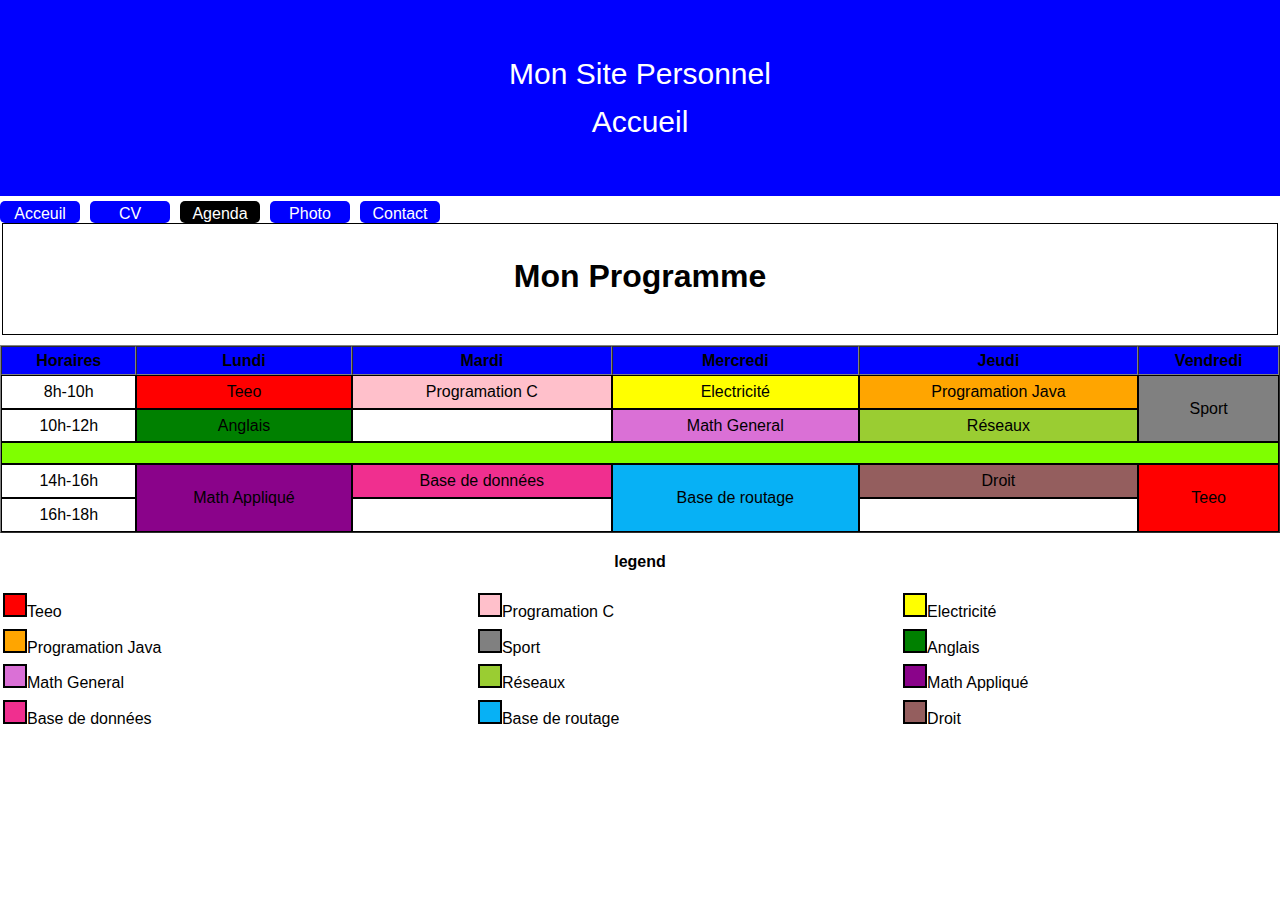
<file: Agenda.html>
<!DOCTYPE html>
<html lang="fr">
<head>
    <meta charset="UTF-8">
    <meta name="viewport" content="width=device-width, initial-scale=1.0">
    <title>Agenda</title>
	<link rel="stylesheet" href="../Style.css">
</head>
<body>
</head>
<body>
    <header>
        <p id="mes">Mon Site Personnel <br>Accueil</p>
    </header>
    <nav>
        <ul class="lu">
            <li class="le"><a href="../index.html">Acceuil</a></li>
            <li class="le"><a href="CV.html">CV</a></li>
            <li class="le" id="select"><a href="Agenda.html">Agenda</a></li>
            <li class="le"><a href="Photo.html">Photo</a></li>
            <li class="le"><a href="Contact.html">Contact</a></li>

        </ul>
    </nav>
	<fieldset>
		<h1 class="message">Mon Programme</h1>
	</fieldset>
    <section >
		<table class="tableau" id="Agenda" border=1 cellspacing=0>
				<tr class="TR"> 
					<th>Horaires</th>
					<th>Lundi</th>
					<th>Mardi</th>
					<th>Mercredi</th>
					<th>Jeudi</th>
					<th>Vendredi</th>
				</tr>
				<tr class="TR"> 
					<td class="TD">8h-10h</td>
					<td class="TD" id="red">Teeo</td>
					<td class="TD" id="pink">Programation C</td>
					<td class="TD" id="yellow">Electricité</td>
					<td class="TD" id="orang">Programation Java</td>
					<td class="TD" id="gris" rowspan=2>Sport</td>
				</tr>
				<tr class="TR"> 
					<td class="TD">10h-12h</td>
					<td class="TD" id="green">Anglais</td>
					<td class="TD"></td>
					<td class="TD" id="orchid">Math General</td>
					<td class="TD" id="yellowgreen">Réseaux</td>
				</tr>
				<tr id="espace" class="TR"> 
					<td class="TD" id="chartreuse" colspan="6"></td>
				</tr>
				<tr class="TR"> 
					<td class="TD">14h-16h</td>
					<td class="TD" id="web" rowspan=2>Math Appliqué</td>
					<td class="TD" id="bd">Base de données</td>
					<td class="TD" id="br" rowspan=2>Base de routage</td>
					<td class="TD" id="droit">Droit</td>
					<td class="TD" id="red" rowspan=2>Teeo</td>
				</tr>
                <tr class="TR"> 
					<td class="TD">16h-18h</td>
					<td class="TD" ></td>
					<td class="TD" ></td>
				</tr>
		</table>
		<p class="message"><b>legend</b></p>
		<table class="tableau" id="legend">
		<tr>
			<td><span class="square" id="red"></span>Teeo</td>
			<td><span class="square" id="pink"></span>Programation C</td>
			<td><span class="square" id="yellow"></span>Electricité</td>
		</tr>
		<tr>
			<td><span class="square" id="orang"></span>Programation Java</td>
			<td><span class="square" id="gris"></span>Sport</td>
			<td><span class="square" id="green"></span>Anglais</td>
		</tr>
		<tr>
			<td><span class="square" id="orchid"></span>Math General</td>
			<td><span class="square" id="yellowgreen"></span>Réseaux</td>
			<td><span class="square" id="web"></span>Math Appliqué</td>
		</tr>
		<tr>
			<td><span class="square" id="bd"></span>Base de données</td>
			<td><span class="square" id="br"></span>Base de routage</td>
			<td><span class="square" id="droit"></span>Droit</td>
		</tr>
		</table>
		
	</section>
</body>
</html>
</file>
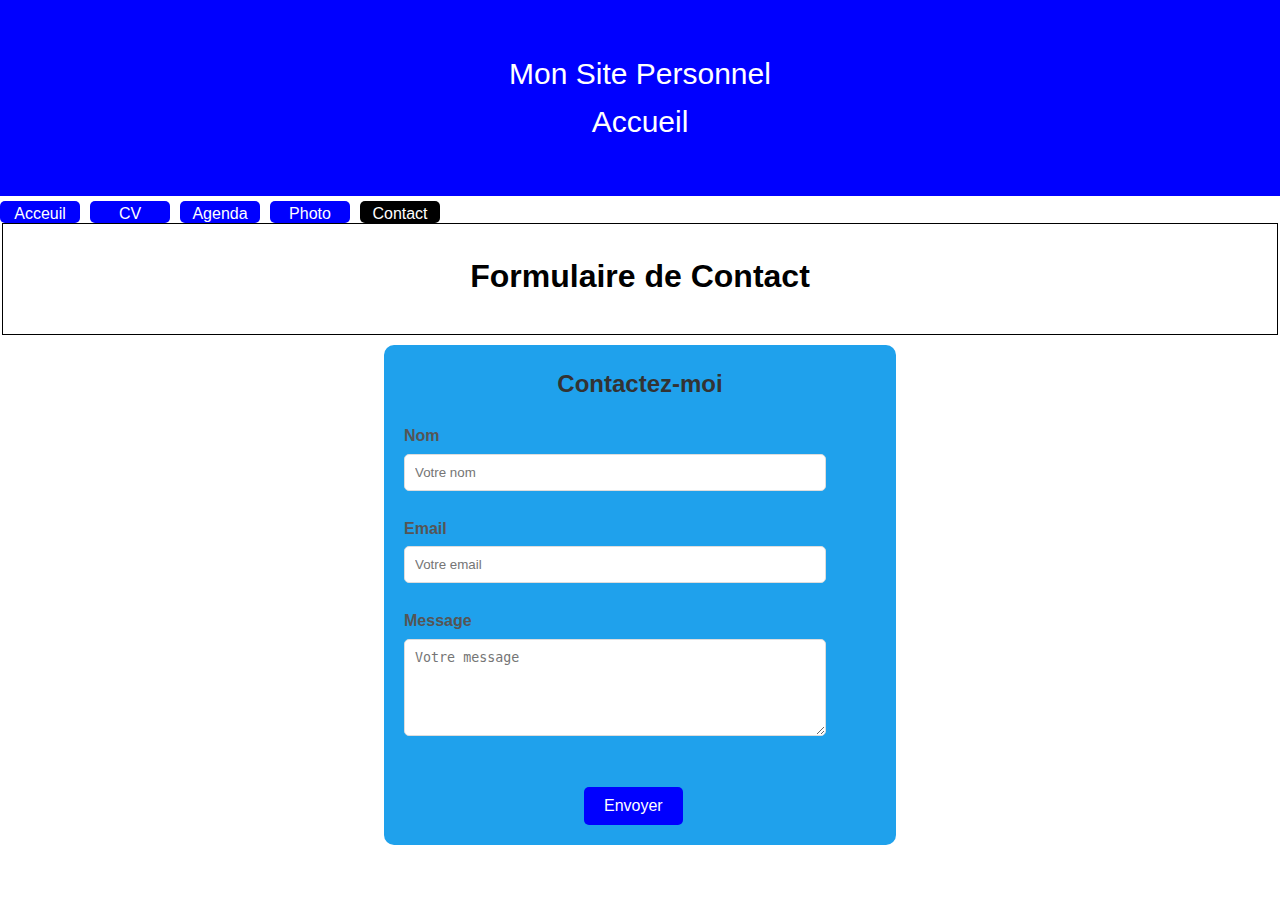
<file: Contact.html>
<!DOCTYPE html>
<html lang="fr">
<head>
    <meta charset="UTF-8">
    <meta name="viewport" content="width=device-width, initial-scale=1.0">
    <title>Contact</title>
    <link rel="stylesheet" href="../Style.css">
</head>
<body>
    <header>
        <p id="mes">Mon Site Personnel <br>Accueil</p>
    </header>
    <nav>
        <ul class="lu">
            <li class="le"><a href="..index.html">Acceuil</a></li>
            <li class="le"><a href="CV.html">CV</a></li>
            <li class="le"><a href="Agenda.html">Agenda</a></li>
            <li class="le"><a href="Photo.html">Photo</a></li>
            <li class="le" id="select"><a href="Contact.html">Contact</a></li>

        </ul>
    </nav>
    <fieldset><h1 class="message">Formulaire de Contact</h1></fieldset>
    <section class="form">
        <h2 class="h">Contactez-moi</h2>
        <form  method="post">
            <label class="labe" for="name">Nom</label>
            <input class="imput" type="text" placeholder="Votre nom" required>
            <label class="labe" for="email">Email</label>
            <input class="imput" type="email" placeholder="Votre email" required>
            <label class="labe" for="message">Message</label>
            <textarea name="message" id="message" cols="30" rows="5" placeholder="Votre message" required></textarea>
            <button type="submit">Envoyer</button>
        </form>
    </section>
</body>
</html>
</file>
<file: Style.css>
body{
    font-family: Arial, serif;
    margin: 0;
    padding: 0;
    line-height: 1.6;
}
header{
    align-items: center;
    padding: 20px;
    background-color: blue;
    color: white;
    margin-bottom: 10px;
}

p#mes{
    text-align: center;
    font-size: 30px;
}
.lu {
    display: flex;
    margin-bottom: 0px;
    font-style: none;
    list-style-type: none;
    margin-top: 10px;
    margin-left: -40px;
  }
.le {
    
  list-style: none;
  background-color: blue;
  width: 80px;
  height: 22px;
  margin-right: 10px;
  text-align: center;
  margin-top: -5px;
  border-radius: 5px;
  transition: background-color 0.3s ease, color 0.3s ease;
}
a {
    color: #fff;
    text-decoration: none;
    
  }
  .le:hover{
    background-color: black;
  }
  #select{
    background-color: black;
  }

#Email {
  color: blue;
}
.square {
  border: 2px solid black;
  display: inline-block;
  width: 20px;
  height: 20px;
  text-align: center;
}
#cv {
    border: 2px solid blue;
    display: inline-block;
    width: 100%;
    height: 30px;
    text-align: center;
    font-size: 20px;
    margin-bottom: 10px;
  }
  fieldset{
    border: 1px solid;
    margin-bottom: 10px;
  }
  .message{
    text-align: center;
  }
  .tableau{
    display: flexbox;
    width: 100%;
  }
  .TD {
    border: 1px solid black;
    padding: 3px;

  }
  
  th {
    background-color: blue;

  }
  .TR {
    width: 100%;
    height: 22px;
    text-align: center;
  }
  .gallery{
    display: grid;
    grid-template-columns: repeat(auto-fit, minmax(200px, 1fr));
    gap: 15px;
    width: 100%;
    
  }
  #img{
    width:100% ;
    max-width: 200px;
    height: auto;
    position:absolute ;
    right: 0%;
    border: solid 2px;
    border-radius: 10px;
    top: 400px;;
    background-color: blue;
  }
  #date{
    position:absolute ;
    right: 0%;
    border: solid 2px;
    border-radius: 10px;
  }
  .photo {
    width: 100%;
    height: 300px;
    border-radius: 10px;
    transition: transform 0.3s ease, box-shadow 0.3s ease;
  }
  .photo:hover{
    transform: scale(1.1);
    box-shadow: 0.8px 15px rgba(0,0, 0, 0.2);
  }
  #agenda td {
    border: none;
    width: 160px;
  
    text-align: left;
    height: 20px;
    padding: 0px;
  }

  #red {
    background-color: red;
  }

  #pink {
    background-color: pink;
  }
  #yellow {
    background-color: yellow;
  }
  #orang {
    background-color: orange;
  }
  #gris {
    background-color: gray;
  }
  
  #green {
    background-color: green;
  }
  
  #orchid {
    background-color: orchid;
  }
  #yellowgreen {
    background-color:yellowgreen;
  }
  #chartreuse {
    background-color: chartreuse;
  }
  #bd {
    background-color: rgb(240, 47, 143);
  }
  #web {
    background-color: rgb(138, 3, 138);
  }
  #droit {
    background-color: rgb(148, 94, 94);
  }
  #br {
    background-color: rgb(7, 177, 245);
  }
  .form{
  position: absolute;
   width: 40%;
   height: 500px;
   border:blue 2px;
   border-radius: 10px;
   background-color: rgb(31, 161, 236);
   left: 30%;
    }
    
  .h{
    margin-bottom: 20px;
    font-size: 24px;
    color: #333;
    text-align: center;
  }
  .labe{
    margin-top: 10px;
    display: block;
    margin-bottom: 5px;
    font-weight: bold;
    margin-left: 20px;
    color: #555;
  }
  .imput,textarea{
    width: 400px;
    padding: 10px;
    margin-bottom: 15px;
    border: 1px solid #ddd;
    border-radius: 5px;
    margin-left: 20px;
  }
 
  button {
    Background-color :  blue;
    Color : white ;
    Border : none ;
    Padding : 10px 20px ;
    Cursor : pointer ;
    Border-radius : 5px ;
    Font-size : 1em ;
    position: absolute;
    bottom: 20px;
    left: 200px;
  }
  button:hover {
    Background-color : black ;
  }
</file>
